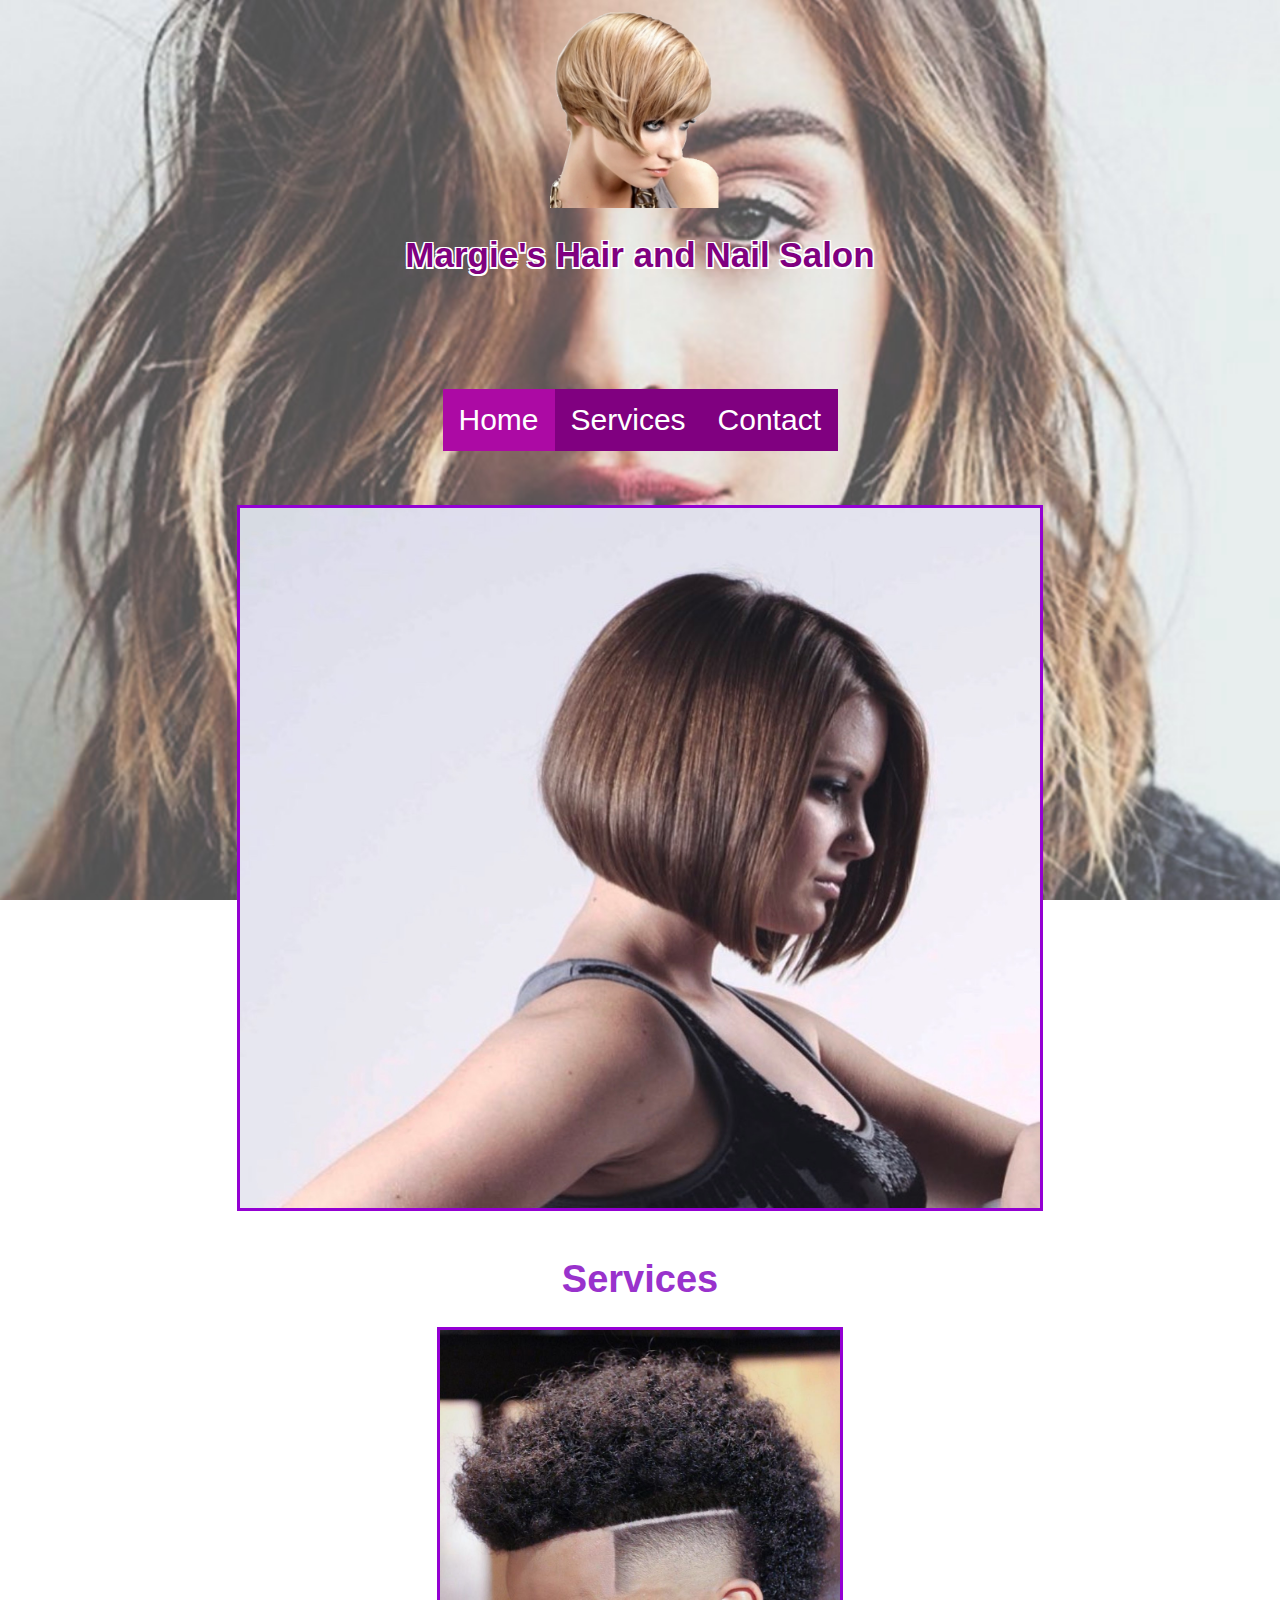
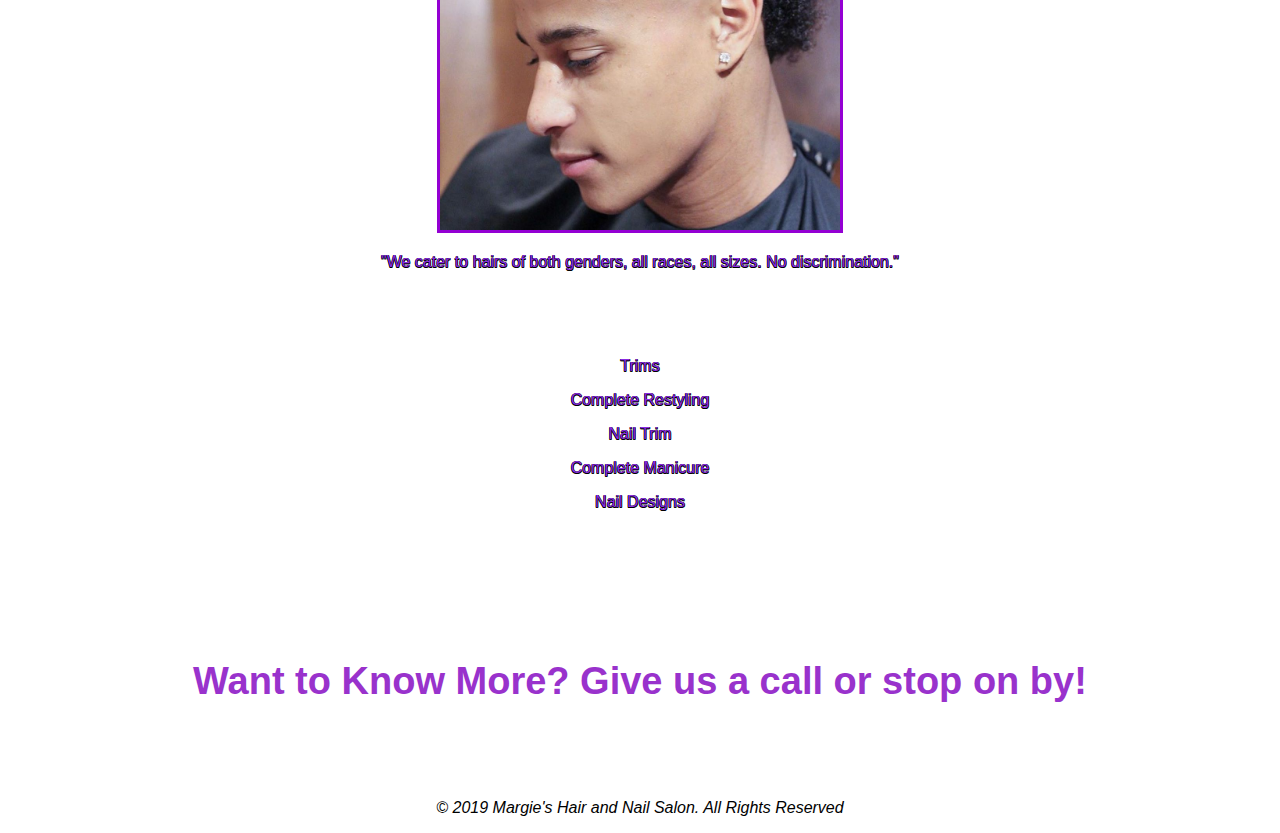
<file: index.html>
<!DOCTYPE html>
<html>
    <head>
        <link rel="stylesheet" href="SalonHomeCSS.css">
    <center><title>Margie's Hair and Nail Salon - Home</title>
        <img src="logo.png" style="width: 180px;height: 200px;">
    <h1 id="title">Margie's Hair and Nail Salon</h1></center>
    </head>
    <body>
        <br>
        <br>

        <!--Navigation Bar-->
        <br>
        <br>
        <br>
        <center><ul id="navbar">
            <li class="active"><a href="index.html">Home</a></li>
            <li><a href="SalonServices.html">Services</a></li>
            <li><a href="SalonContact.html">Contact</a></li>
        </ul>
        <br>
        <br>
        <br>
        <img src="hair.jpeg" style="width: 800px; height: 700px;" class="picture">

        <br>
        <br>
        <h1 id="subtitle">Services</h1>
        <img src="any hair.jpg" style="width: 400px; height: 500px;" id="picAndService" class="picture">
        <p id="picAndService" class="text">"We cater to hairs of both genders, all races, all sizes.
            No discrimination." 
        </p>
        <br>
        <br>
        <br>
        <p class="text">Trims</p>
        <p class="text">Complete Restyling</p>
        <p class="text">Nail Trim</p>
        <p class="text">Complete Manicure</p>
        <p class="text">Nail Designs</p>
        <br>
        <br>
        <br>
        <br>
        <br>
        <br>
        <h1 id="subtitle">Want to Know More? Give us a call or stop on by!</h1>
        <br>
        <br>
        <br>
        <i><p id="ending">&copy; 2019 Margie's Hair and Nail Salon. All Rights Reserved</p></i>




    </body>
</html>
</file>
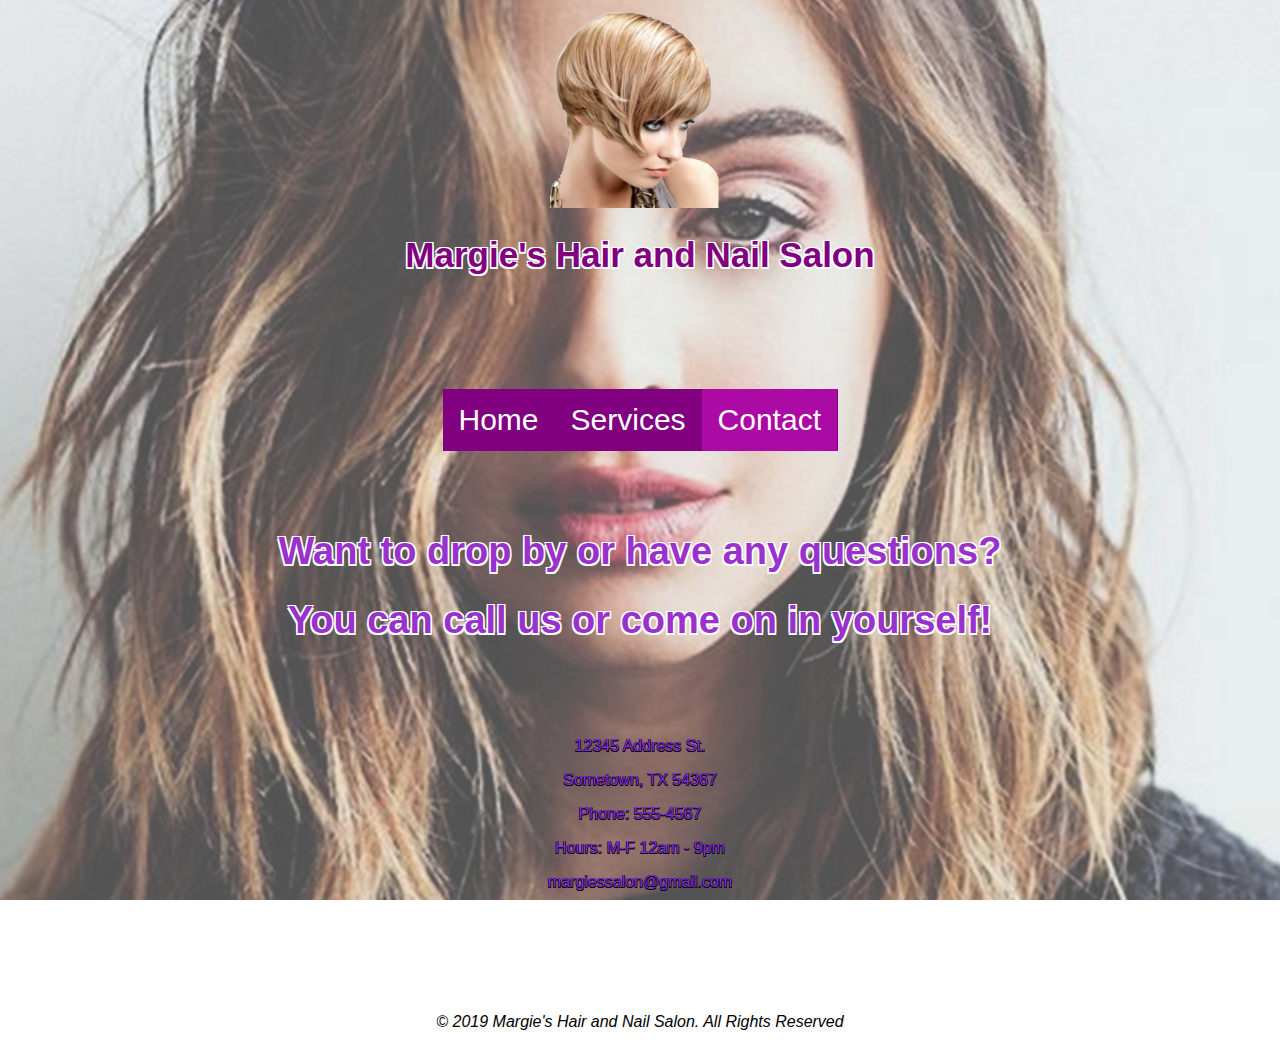
<file: SalonContact.html>
<!DOCTYPE html>
<html>
    <head>
        <link rel="stylesheet" href="SalonHomeCSS.css">
    <center><title>Margie's Hair and Nail Salon - Contact Us</title>
        <img src="logo.png" style="width: 180px;height: 200px;">
    <h1 id="title">Margie's Hair and Nail Salon</h1></center>
    </head>
    <body>
        <br>
        <br>

        <!--Navigation Bar-->
        <br>
        <br>
        <br>
        <center><ul id="navbar">
            <li><a href="index.html">Home</a></li>
            <li><a href="SalonServices.html">Services</a></li>
            <li class="active"><a href="SalonContact.html">Contact</a></li>
        </ul>
        <br>
        <br>
        <br>
        <h1 id="subtitle">Want to drop by or have any questions?</h1>
        <h1 id="subtitle">You can call us or come on in yourself!</h1>
        <br>
        <br>
        <br>
        <p class="text">12345 Address St.</p>
        <p class="text">Sometown, TX 54367</p>
        <p class="text">Phone: 555-4567</p>
        <p class="text">Hours: M-F 12am - 9pm</p>
        <p class="text">margiessalon@gmail.com</p>

        <br>
        <br>
        <br>
        <br>
        <br>
        <i><p id="ending">&copy; 2019 Margie's Hair and Nail Salon. All Rights Reserved</p></i>




    </body>
</html>
</file>
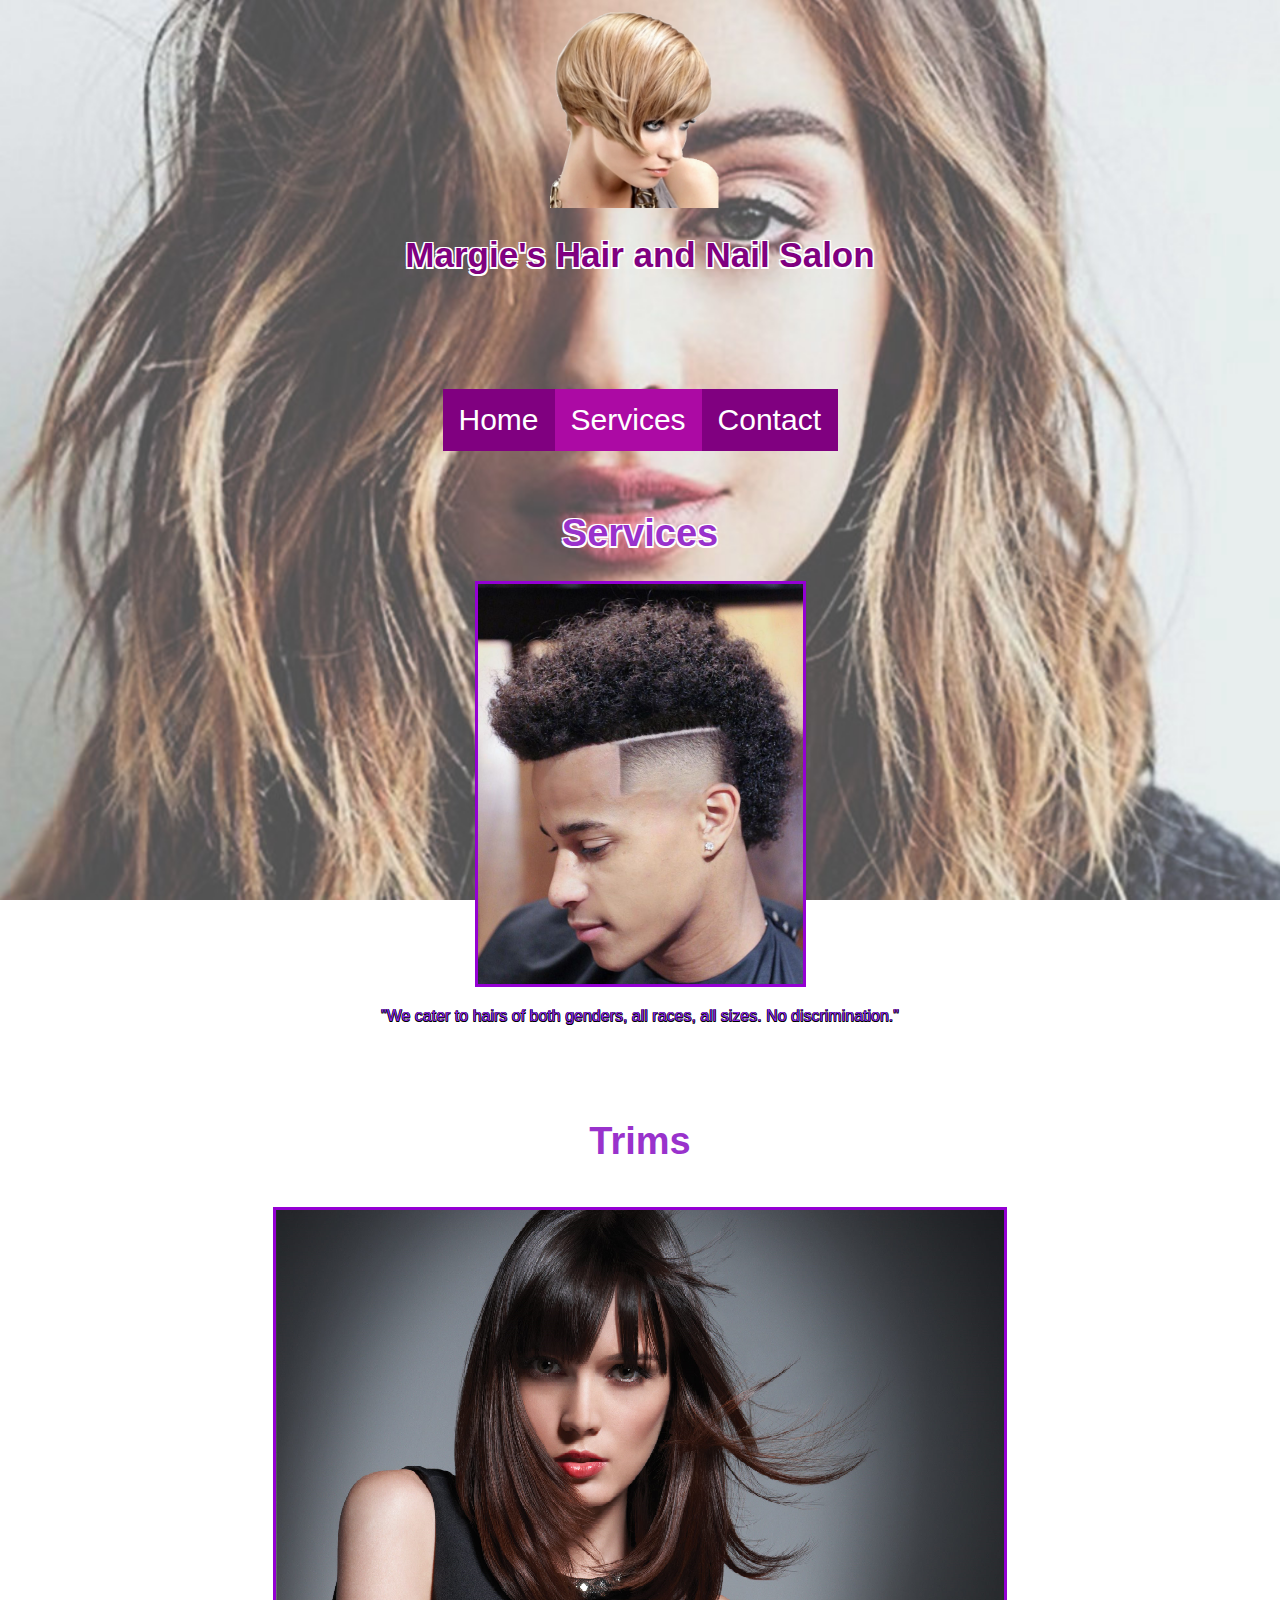
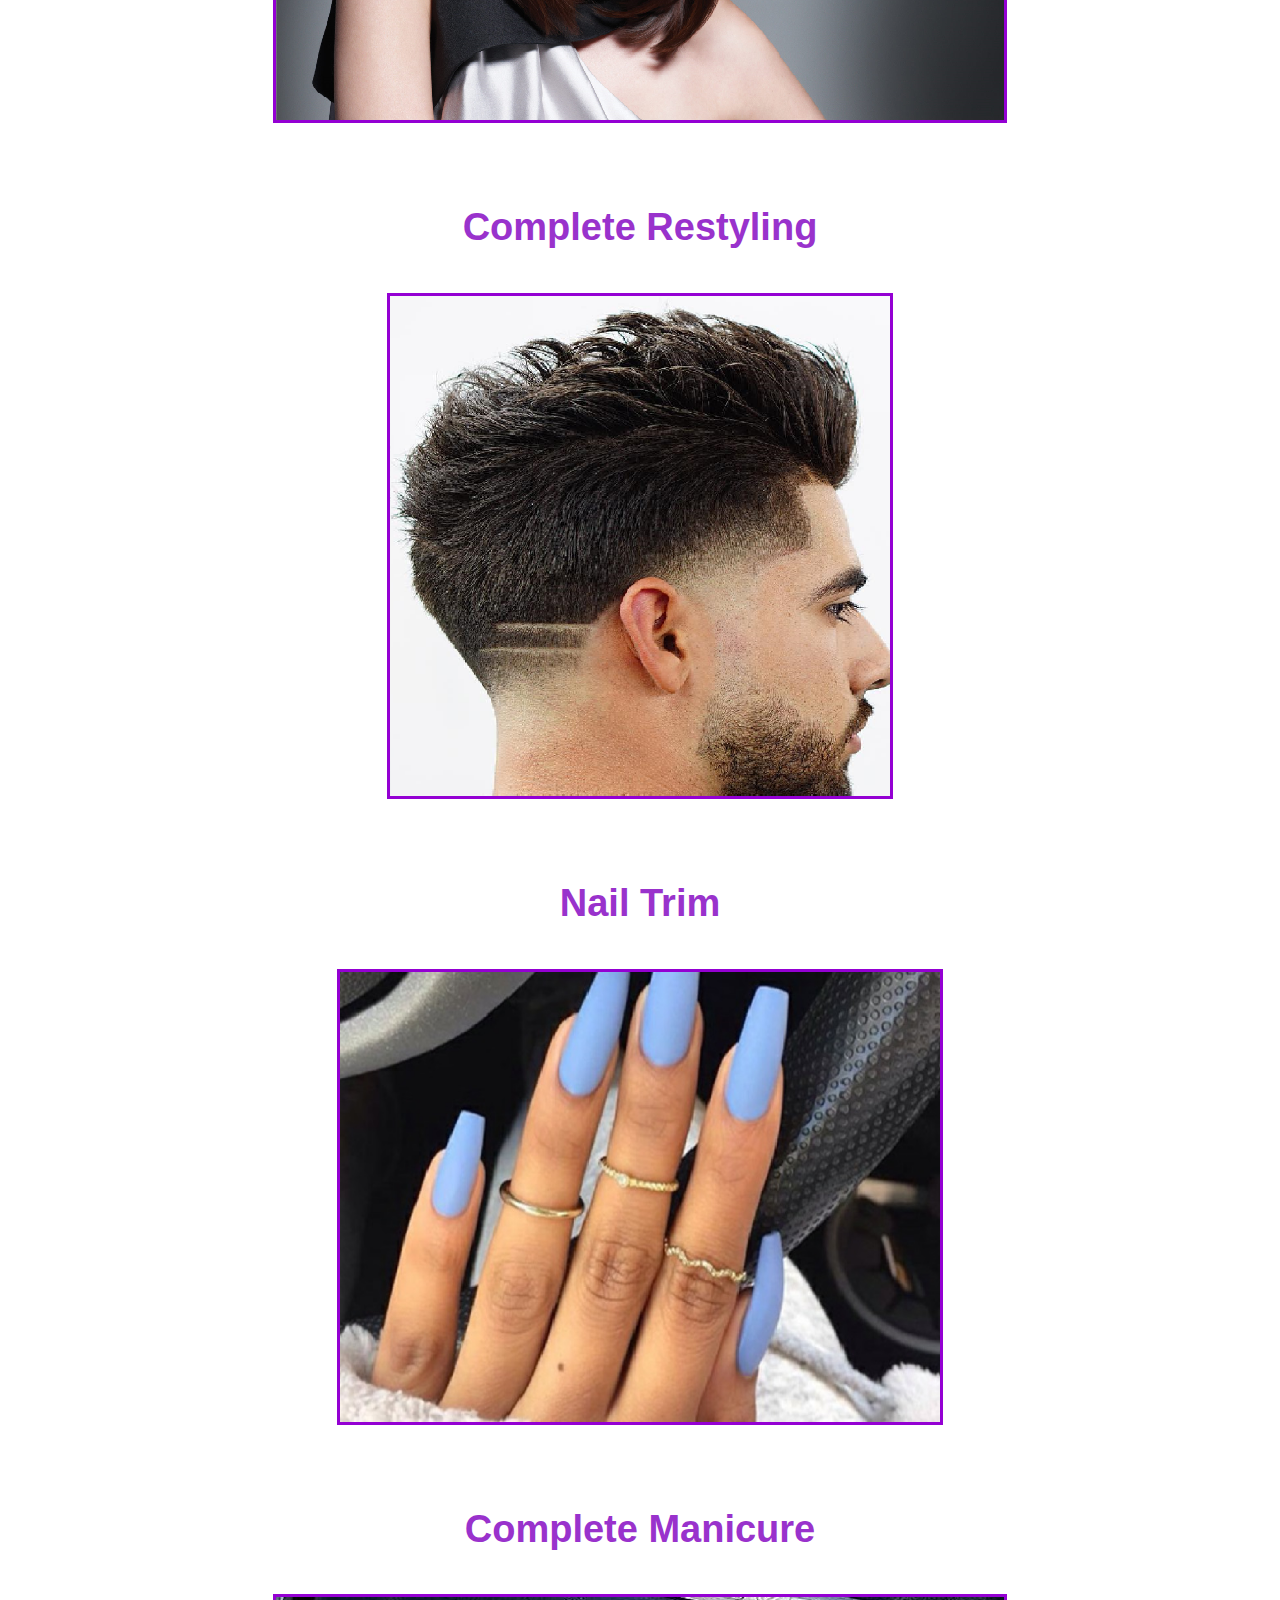
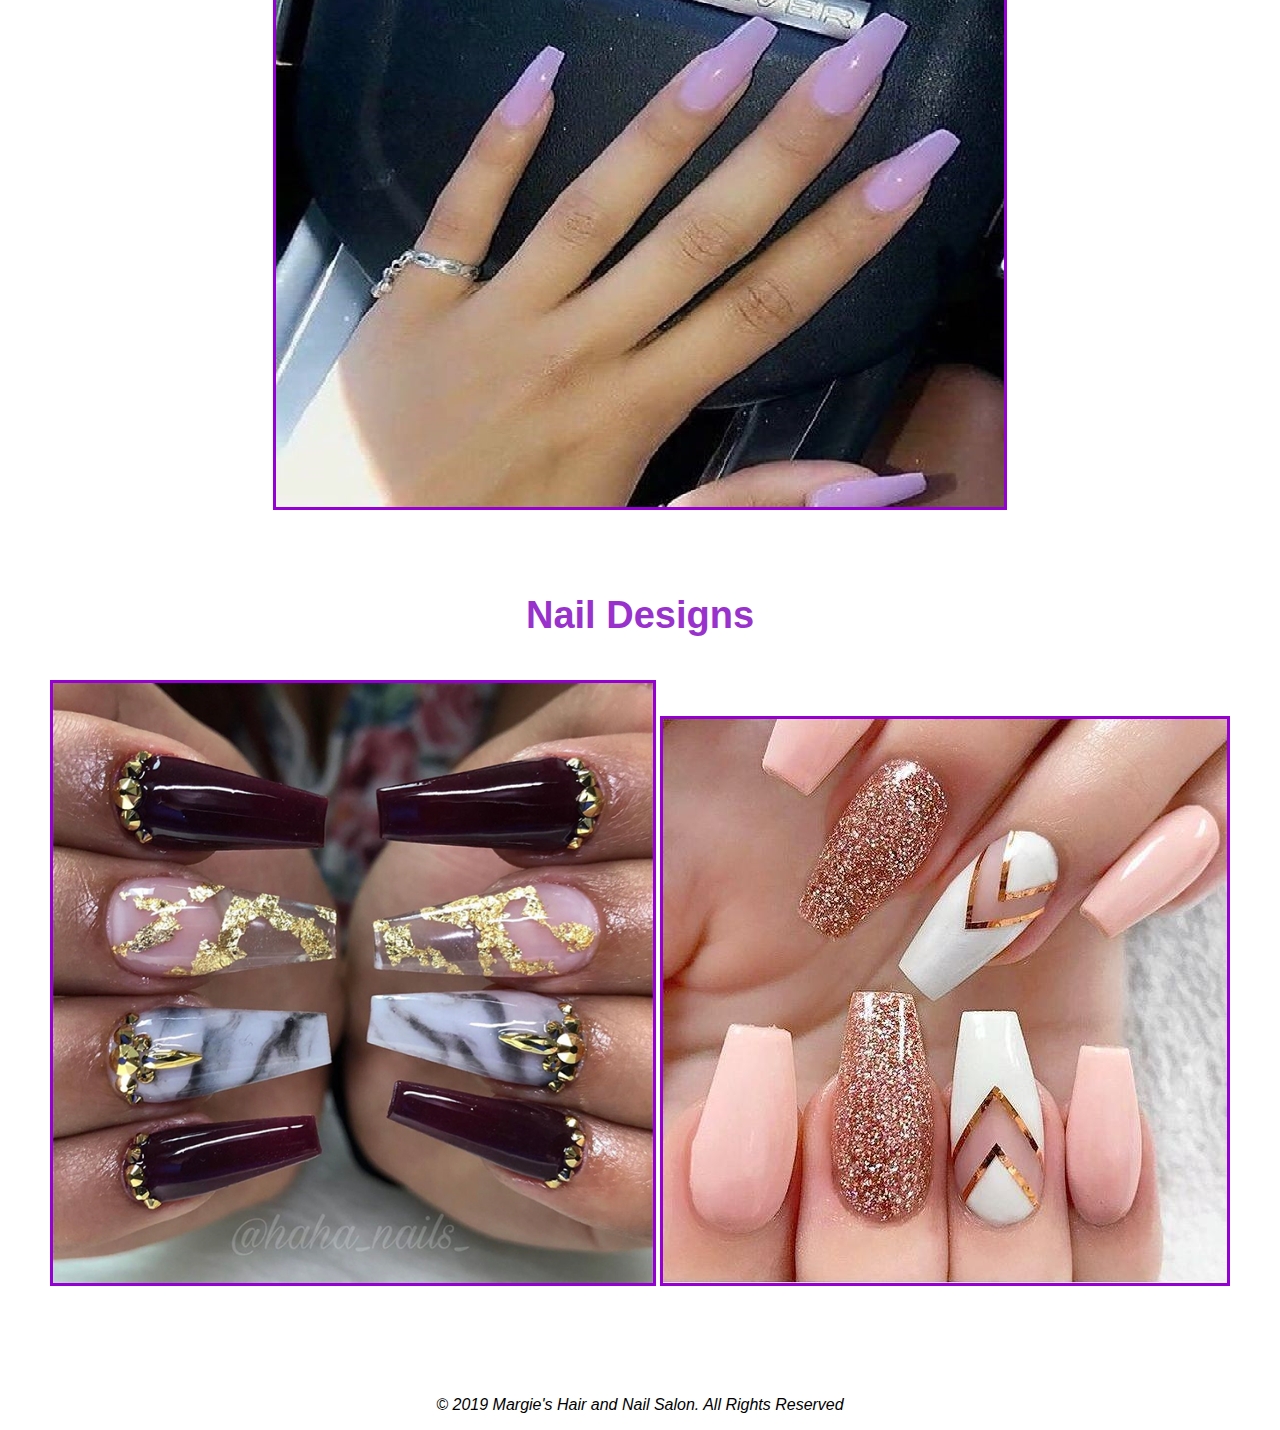
<file: SalonServices.html>
<!DOCTYPE html>
<html>
    <head>
        <link rel="stylesheet" href="SalonHomeCSS.css">
    <center><title>Margie's Hair and Nail Salon - Services</title>
        <img src="logo.png" style="width: 180px;height: 200px;">
    <h1 id="title">Margie's Hair and Nail Salon</h1></center>
    </head>
    <body>
        <br>
        <br>

        <!--Navigation Bar-->
        <br>
        <br>
        <br>
        <center><ul id="navbar">
            <li><a href="index.html">Home</a></li>
            <li class="active"><a href="SalonServices.html">Services</a></li>
            <li><a href="SalonContact.html">Contact</a></li>
        </ul>
        <br>
        <br>
        <h1 id="subtitle">Services</h1>
        <img src="any hair.jpg" style="width: 325px; height: 400px;" id="picAndService" class="picture">
        <p id="picAndService" class="text">"We cater to hairs of both genders, all races, all sizes.
            No discrimination." 
        </p>
        <br>
        <br>
        <br>
        <h1 id="subtitle">Trims</h1>
        <br>
        <img src="haircut4.jpg" class="picture">
        <br>
        <br>
        <br>
        <br>
        <h1 id="subtitle">Complete Restyling</h1>
        <br>
        <img src="haircut1.jpg" class="picture" style="height: 500px;">
        <br>
        <br>
        <br>
        <br>
        <h1 id="subtitle">Nail Trim</h1>
        <br>
        <img src="nails2.jpg" class="picture" style="width: 600px; height: 450px;">
        <br>
        <br>
        <br>
        <br>
        <h1 id="subtitle">Complete Manicure</h1>
        <br>
        <img src="nails.jpg" class="picture">
        <br>
        <br>
        <br>
        <br>
        <h1 id="subtitle">Nail Designs</h1>
        <br>
        <img src="naild.jpg" class="picture" id="nails" style="width: 600px; height: 600px">
        <img src="naild2.jpg" class="picture" id="nails">
        <br>
        <br>
        <br>
        <br>
        <br>
        <br>
        <i><p id="ending">&copy; 2019 Margie's Hair and Nail Salon. All Rights Reserved</p></i>




    </body>
</html>
</file>
<file: SalonHomeCSS.css>
#title {
    font-family: Arial, Helvetica, sans-serif; 
    font-weight: 700;
    font-size: 35px;
    color: purple;
    font-style: 5px;
    text-shadow: -1.5px -1.5px 0 white, 1.5px -1.5px 0 white, -1.5px 1.5px 0 white, 1.5px 1.5px 0 white;
    text-align: center;
}

body {
    background-image: url(background.jpg);
    background-repeat: no-repeat;
    background-position: center;
    background-attachment: fixed;
    background-size: cover;
    font-family: Helvetica, sans-serif;
    text-align: center;
}

#picture {
    border: 2px solid purple;
}

/* Navigation Bar Styling */

ul {
    list-style-type: none;
    margin: 0;
    padding: 0;
    overflow: hidden;
    background-color: purple;
    width: 395px;
    font-size: 30px;
  }
  
  li {
    float: left;
  }
  
  li a {
    display: block;
    color: white;
    text-align: center;
    padding: 14px 16px;
    text-decoration: none;
  }
  
  li a:hover {
    background-color: rgba(86, 0, 97, 0.63);
  }

  .active {
      background-color: rgba(207, 18, 192, 0.555);
  }

  #subtitle {
      color: darkorchid;
      text-shadow: -1.5px -1.5px 0 white, 1.5px -1.5px 0 white, -1.5px 1.5px 0 white, 1.5px 1.5px 0 white;
      font-size: 38px;
  }

  .text {
      color: blueviolet;
      text-shadow: -0.5px -0.5px 0 black, 0.5px -0.5px 0 black, -0.5px 0.5px 0 black, 0.5px 0.5px 0 black;
  }

  .picture {
      border: 3px solid darkviolet;
  }

  .nails {
    display: inline-block;
  }
</file>
